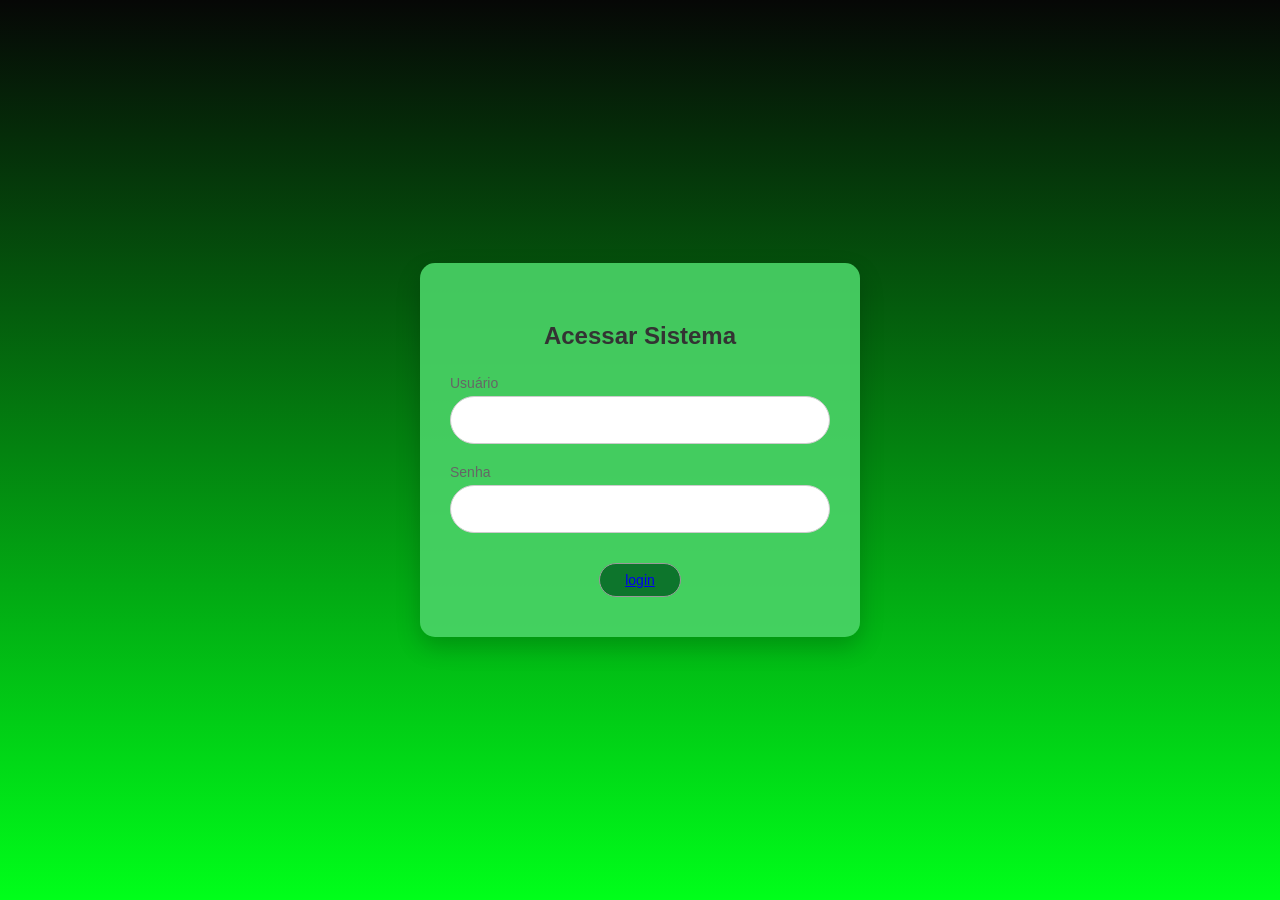
<file: index.html>
<!DOCTYPE html>
<html lang="pt-br">
<head>
    <meta charset="UTF-8">
    <meta name="viewport" content="width=device-width, initial-scale=1.0">
    <title>Artigos esportivos</title>
    <link rel="stylesheet" href="style.css">
</head>
<body>
   
    <div class="login-container">
        <div class="login-card">
          <h2>Acessar Sistema</h2>
          
          <form>
            <div class="input-group">
              <label for="usuario">Usuário</label>
              <input type="text" id="usuario" name="usuario">
            </div>
            
            <div class="input-group">
              <label for="senha">Senha</label>
              <input type="password" id="senha" name="senha">
            </div>
            
            <button type="submit" class="btn-login"><a href="vendas.html">login</a></button>
          </form>
        </div>
      </div>
      

    
</body>
</html>
</file>
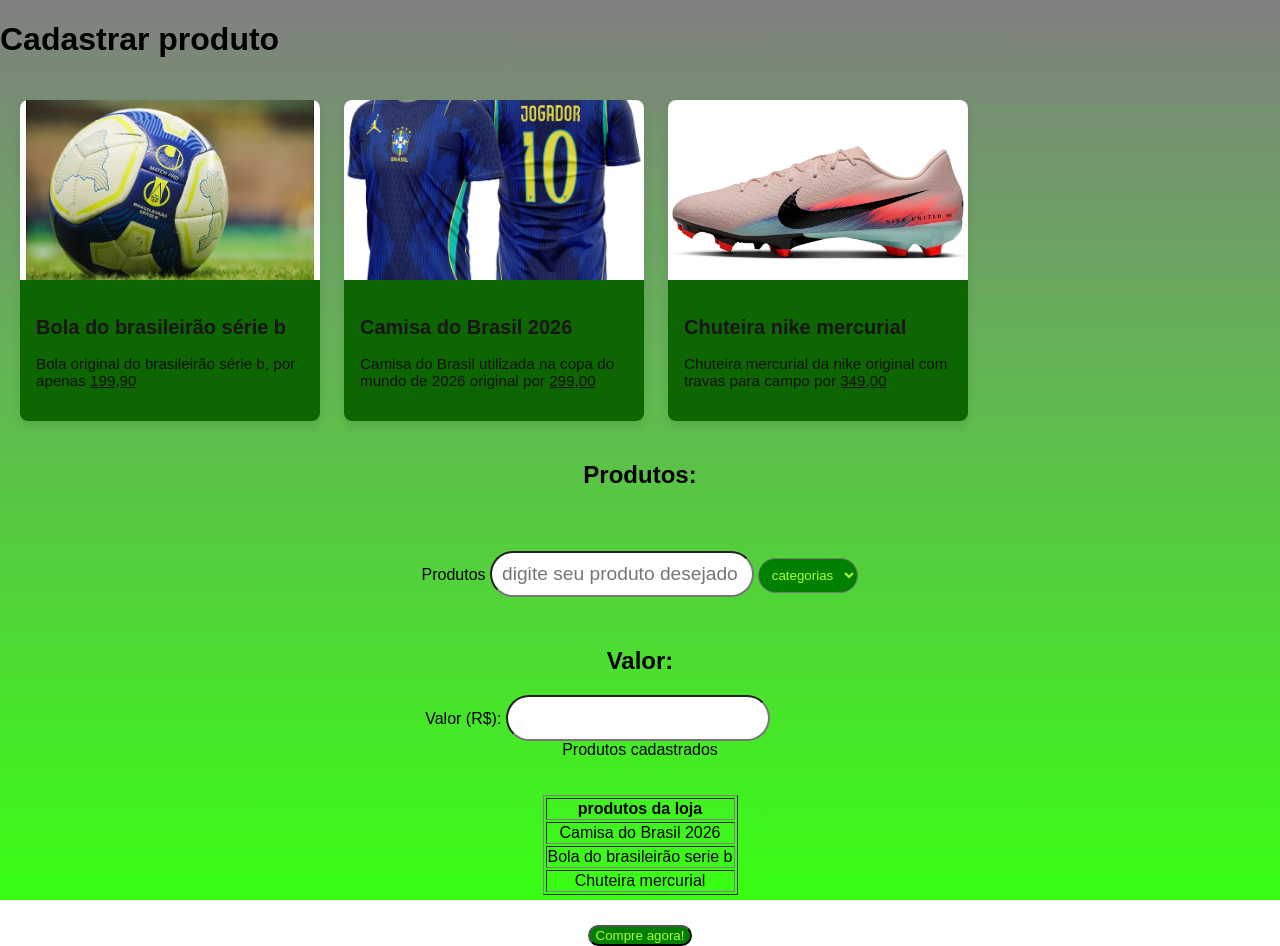
<file: vendas.html>
<!DOCTYPE html>
<html lang="pt-br">
<head>
    <meta charset="UTF-8">
    <meta name="viewport" content="width=device-width, initial-scale=1.0">
    <title>Produtos</title>
    <link rel="stylesheet" href="style.css">
</head>
<body>
    <h1>Cadastrar produto</h1>

    <div class="container">
        <article class="card">
        <img src="./images.jpg" alt="Descrição da imagem">
        <div class="card-content">
          <h2>Bola do brasileirão série b</h2>
          <p>Bola original do brasileirão série b, por apenas <u>199,90</u></p>
         
        </div>
      </article>
      
      <article class="card">
        <img src="./camisa do brasil.webp" alt="Descrição da imagem">
        <div class="card-content">
          <h2>Camisa do Brasil 2026</h2>
          <p>Camisa do Brasil utilizada na copa do mundo de 2026 original por <u>299,00</u>
          
        </div>
      </article>
      <article>
        <article class="card">
            <img src="./chuteira.avif" alt="chuteira">
            <div class="card-content">
              <h2>Chuteira nike mercurial</h2>
              <p>Chuteira mercurial da nike original com travas para campo por <u>349,00</u></p>
              
      </article>

   
    </div>
    <div class="produtos">
    <h2>Produtos:</h2>
    
    

    <label for="Produtos">Produtos</label>
    <input type="text" placeholder="digite seu produto desejado">
    <select class="produtos"  name="Chuteira mercurial" id=""> 
      <option value="Chuteira mercurial">categorias</option>
      <option value="Camisa">Camisa</option>
      <option value="Bola">Bola</option>
      <option value="Chuteira">Chuteira</option>
      >Escolha um produto</select>
      <h2 class="valor"> Valor:</h2>
      <label class="valor2" for="valor">Valor (R$):</label>
      <input type="text"> <br>

      <label class="produtos3" for="Produto Cadastrados">Produtos cadastrados</label>  <br> <br> <br>
      <table class="tabela" border="1">
        <tr>
          <th>
          produtos da loja
          </th>
        </tr>
        <tr>
          <td>
            Camisa do Brasil 2026
          </td>
         
        </tr>
        <tr>
          <td>
            Bola do brasileirão serie b
          </td>
        </tr>
        <tr>
          <td>
            Chuteira mercurial
          </td>
        </tr>
      </table>
      <button class="button">Compre agora!</button>
  </div>
  
</body>
</html>
</file>
<file: style.css>
body {
    
    background: linear-gradient(grey,#39FF14);
    background-repeat: no-repeat;
    background-attachment: fixed;
    margin-top: 300px;
}
input {
    font-size: larger;
    padding: 10px;
    border-radius: 25px;
}



body, html {
    margin: 0;
    padding: 0;
    height: 100%;
    font-family: Arial, sans-serif;
  }
  
  .login-container {
    background: linear-gradient(to bottom, #060706, #00ff1a); 
    height: 100vh;
    display: flex;
    justify-content: center;
    align-items: center;
  }
  
  
  .login-card {
    background-color: rgba(75, 212, 104, 0.9); 
    padding: 40px 30px;
    border-radius: 15px; 
    box-shadow: 0 10px 25px rgba(0, 0, 0, 0.2); 
    width: 100%;
    max-width: 380px; 
    text-align: center;
  }
  
  
  .login-card h2 {
    margin-bottom: 25px;
    color: #333;
  }
  
  .input-group {
    margin-bottom: 20px;
    text-align: left;
  }
  
  .input-group label {
    display: block;
    margin-bottom: 5px;
    color: #666;
    font-size: 14px;
  }
  
  .input-group input {
    width: 100%;
    padding: 12px 20px;
    border: 1px solid #ccc;
    border-radius: 50px; 
    box-sizing: border-box;
    outline: none;
  }
  
  /* Botão de login */
  .btn-login {
    background-color: #0d752c; 
    color: #080707;
    border: 1px solid #999;
    padding: 8px 25px;
    border-radius: 50px;
    cursor: pointer;
    font-size: 14px;
    margin-top: 10px;
  }
  
  .btn-login:hover {
    background-color: #d19bed; 
  }
 
  .container {
    display: flex;         
  gap: 24px;             
  justify-content: flex-start; 
  flex-wrap: wrap;       
  padding: 20px;
}
.card {
    width: 300px;
    background-color: #0d6601;
    border-radius: 8px;
    box-shadow: 0 4px 8px rgba(0, 0, 0, 0.1);
    overflow: hidden;
    font-family: Arial, sans-serif;
    
    transition: transform 0.3s ease, box-shadow 0.3s ease; 
  }
  
  
  .card:hover {
    transform: translateY(-5px);
    box-shadow: 0 8px 16px rgba(0, 0, 0, 0.2);
  }
  
  .card img {
    width: 100%;
    height: 180px;
    object-fit: cover;
  }
  
  .card-content {
    padding: 16px;
  }
  
  .card-content h2 {
    font-size: 1.25rem;
    margin-bottom: 8px;
    color: #181515;
  }
  
  .card-content p {
    font-size: 0.95rem;
    color: #131111;
    margin-bottom: 16px;
  }
  
  .card-btn {
    display: inline-block;
    padding: 10px 16px;
    background-color: #532828;
    color: #020f07;
    text-decoration: none;
    border-radius: 4px;
  }
  .card-container {
    display: grid;
    
    grid-template-columns: repeat(auto-fit, minmax(300px, 1fr));
    gap: 20px;              
    padding: 20px;
  }
  .Produtos {
    margin-top: 100px;
  }
  select {
    margin-top: 50px;
    border-radius: 100px;
    color: greenyellow;
   background-color:  green;
  }
  option {
    margin-top: 50px;
  }
  .produtos {
    text-align: center;

  }
  
  .produtos select {
   padding: 8px; 
    
  }
  .valor {
    margin-top: 50px;
  }
  .valor2 {
    margin-left: -85px;
    text-align: center;
  }
 .produtos3 {
  text-align: center;
  
 } 
 .tabela {
  margin: 0 auto;
 }
 .button {
  margin-top: 30px;
  color: greenyellow;
  background-color:  green;
  border-radius: 100px;
 }
</file>
